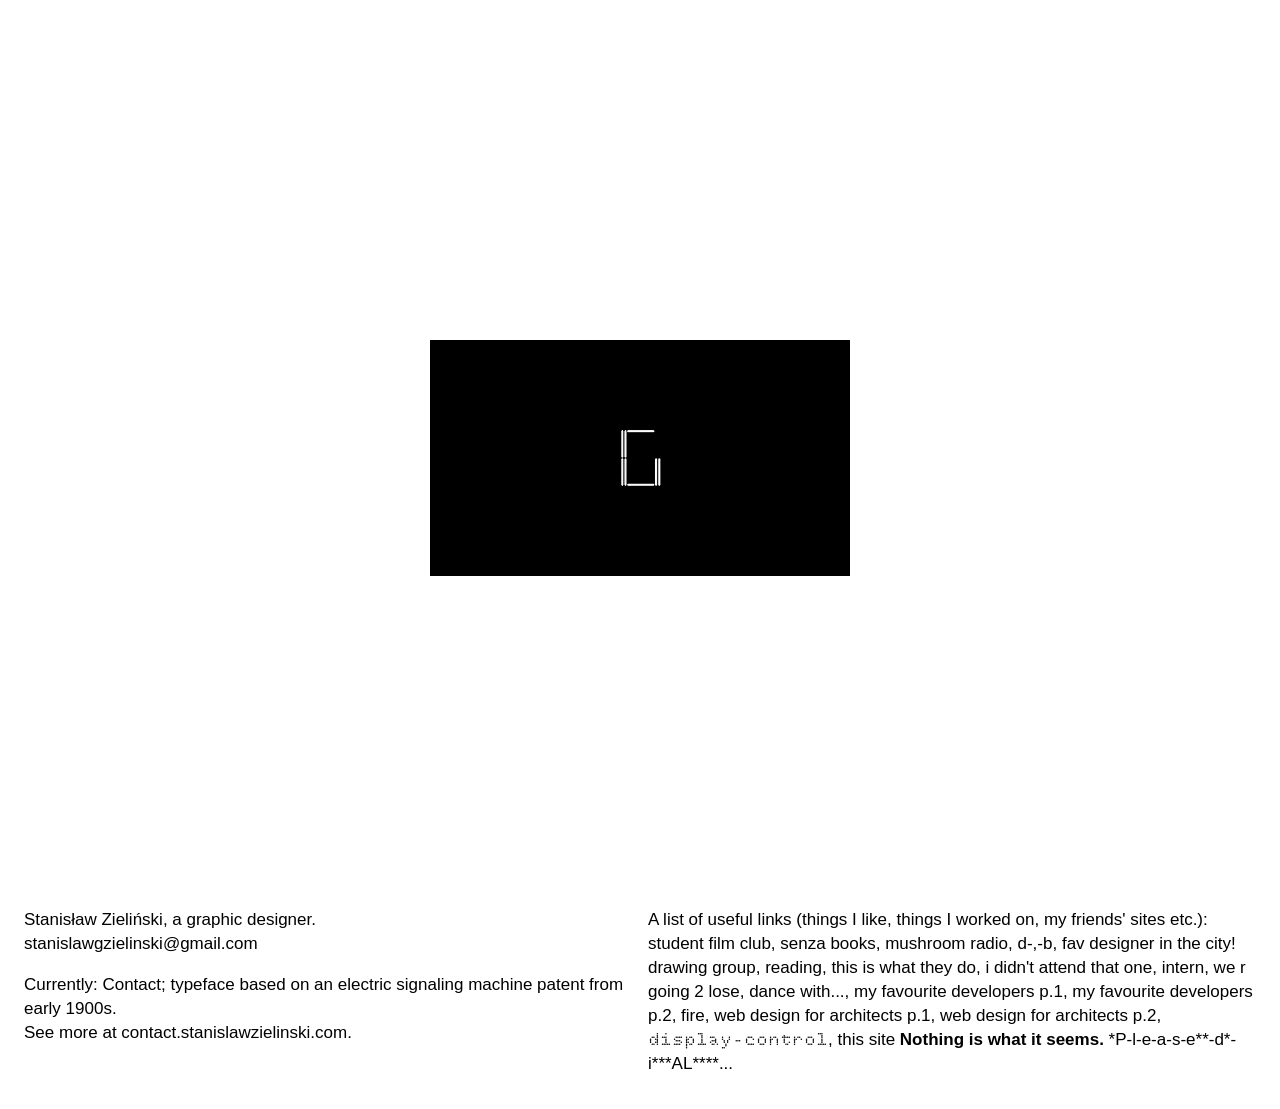
<file: index.html>
<!DOCTYPE html>
<html lang="en">
  <head>
    <meta charset="UTF-8" />
    <meta http-equiv="X-UA-Compatible" content="IE=edge" />
    <meta name="viewport" content="width=device-width, initial-scale=1.0" />

    <link rel="stylesheet" href="css/style.css" />
    <title>Stanislaw Zielinski</title>
  </head>
  <body>
    <div class="main-page">
      <div id="img-container">
        <video
          id="main-img"
          autoplay
          muted
          loop
          playsinline
          disablepictureinpicture
          aria-label="&quot;Contact double&quot; characters"
        >
          <source src="contactdouble.webm" type="video/webm" />
          <source src="contactdouble.mp4" type="video/mp4" />
        </video>
        <div id="tap-overlay" aria-hidden="true"></div>
      </div>
    </div>

    <footer class="info">
      <p class="no-break">
        Stanisław Zieliński, a graphic designer. <br />
        <span class="copyOnClick">stanislawgzielinski@gmail.com</span>
      </p>
      <p class="no-break">
        Currently: Contact; typeface based on an electric signaling machine patent from early 1900s. <br />
        See more at <a href="https://contact.stanislawzielinski.com">contact.stanislawzielinski.com</a>.
      </p>

      <p class="no-break">
        A list of useful links (things I like, things I worked on, my friends'
        sites etc.):
        <a href="https://studentfilmclub.nl">student film club</a>,
        <a href="https://senzabooks.com">senza books</a>,
        <a href="https://radiomushroom.org/">mushroom radio</a>,
        <a href="https://www.youtube.com/watch?v=4LJZYrBN7lE">d-,-b</a>,
        <a href="https://malvaaskerup.nl/"
          >fav designer in the city</a
        >! <a href="https://tomnjamie.com/">drawing group</a>,
        <a href="https://ivoblackwood.com/">reading</a>,
        <a href="https://www.instagram.com/schoolnewspaperschoolnewspaper/">
          this is what they do</a
        >,
        <a
          href="https://www.felixsalut.com/Items/Jaehyun-Kim-X-Maison-Felix-Salut"
        >
          i didn't attend that one</a
        >,

        <a href="https://spassky-fischer.fr/">intern</a>,
        <a href="https://rietlanden.womensoffice.nl/">we r going 2 lose</a>,
        <a href="https://dansjirgensons.com/">dance with...</a>,
        <a href="https://www.bartekp.info/">my favourite developers p.1</a>,
        <a href="https://vladomelianenko.com//">my favourite developers p.2</a>,
        <a href="https://www.vincentbecher.com/">fire</a>,
        <a href="https://dzastins.com/">web design for architects p.1</a>,
        <a href="https://sija.studio">web design for architects p.2</a>,
        <a class="standards" href="https://senzabooks.com/standards/"
          >display-control</a
        >,

        <a href="index.html">this site</a>

        <strong>Nothing is what it seems.</strong>
        <a href="https://giornopoetrysystems.org/media/00576.png"
          >*P-l-e-a-s-e**-d*-i***AL****...</a
        >
      </p>

      <!-- <p>See my works <a href='works.html'>here</a></p> -->
    </footer>

    <script src="js/script.js"></script>
  </body>
</html>
</file>
<file: css/style.css>
@font-face {
  font-family: "SM";
  src: url(../StandardsMono-Regular.woff2);
}
@font-face {
  font-family: "SMU";
  src: url(../StandardsMono-RegularUnderline.woff2);
}

body {
  max-width: 100vw;
  max-height: 100svh;

  padding: 0;
  background: rgb(255, 255, 255);
  font-size: 17px;
  line-height: 1.5rem;
}

p {
  margin: 0;
  padding-bottom: 1em;
}
#img-container {
  display: flex;
  align-items: center;
  justify-content: center;
  margin: auto;
  max-width: 600px;
  position: relative;
}

#main-img {
  width: 70%;
  margin: auto;
  /* box-shadow: -5px 5px 2px 0px #c9c9c9; */
}

#tap-overlay {
  position: absolute;
  inset: 0;
  cursor: pointer;
}

#link-container {
  width: 100%;
  font-size: 17px;
  line-height: 1rem;
}

.main-page {
  display: flex;
  justify-content: center;
  align-items: center;
  font-family: sans-serif;
  color: rgb(0, 0, 0);
  min-height: 100svh;
}

.regular-text {
  text-align: left;
  /* margin: 1rem; */
  max-width: 800px;
}

a:link,
:visited {
  color: rgb(0, 0, 0);
  background-color: transparent;
  text-decoration: none;
}
a:hover {
  text-decoration: underline;
}

.hiddenlink :hover :link,
:visited {
  color: rgb(0, 0, 0);
  background-color: transparent;
  text-decoration: none;
}

footer {
  max-width: 100vw;
  column-width: 300px;
  column-gap: 1rem;
  overflow: hidden;
  column-count: 2;

  padding-left: 1rem;
  padding-right: 1rem;
  padding-bottom: 1rem;
}

ul {
  list-style: none;
  padding: 0;
  margin: 0;
}

.info {
  text-align: left;
  font-family: Helvetica, Arial, sans-serif;
  font-style: normal;
  color: rgb(0, 0, 0);
  border: none;
  outline: none;
}

.no-break {
  break-inside: avoid;
  -webkit-column-break-inside: avoid;
}

.copyOnClick {
  cursor: pointer;
}

.copyOnClick:hover {
  text-decoration: underline;
}

.standards {
  font-family: "SM", Helvetica, Arial, sans-serif;
}

.standards:hover {
  font-family: "SMU", Helvetica, Arial, sans-serif;
}
</file>
